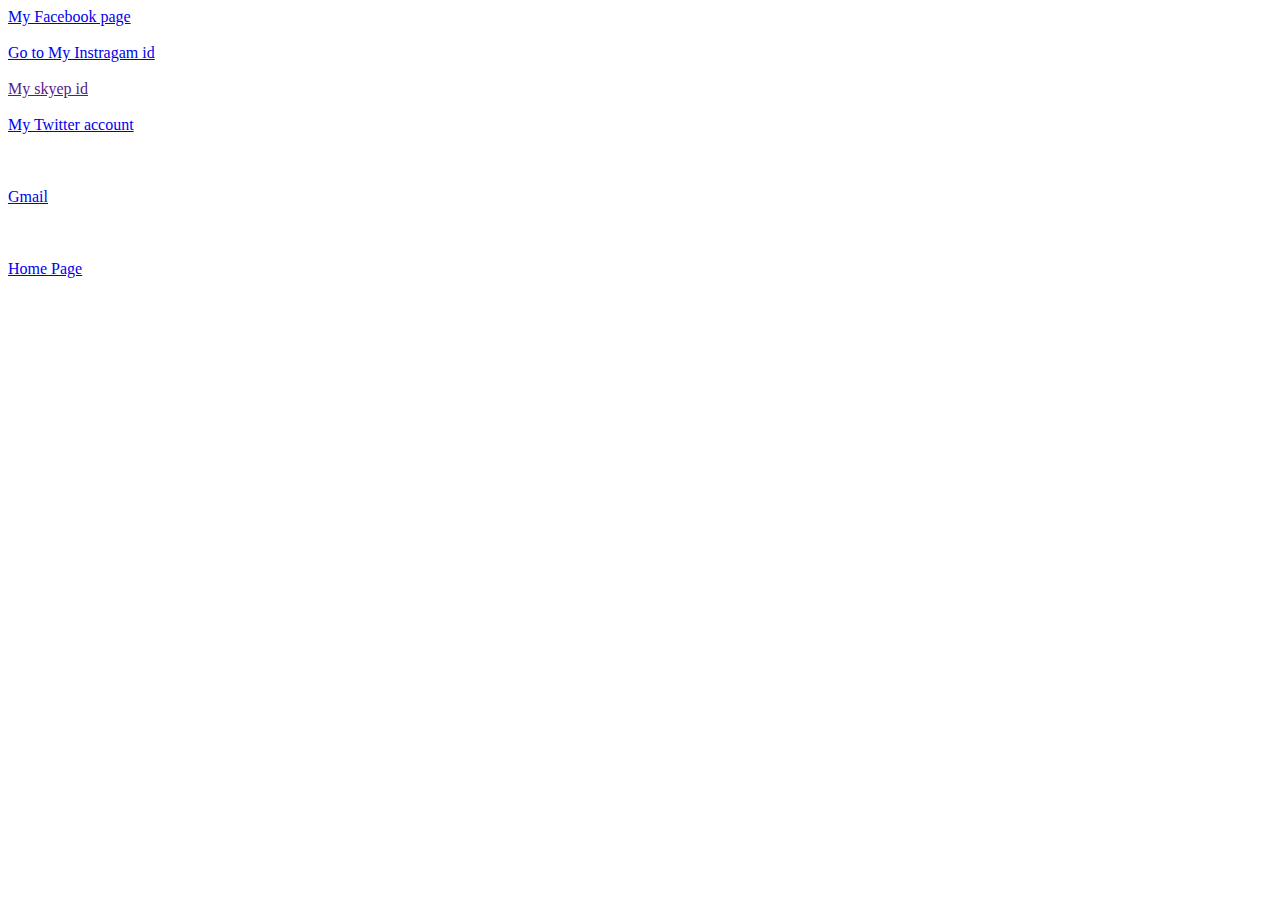
<file: new page/about.html>
<!doctype html>
<html lang="en">
<head>
	<meta charset="utf-8">
	<meta name="viewport" content="width=device-width, initial-scale=1.0">
    <title>about file</title>

    <a href="https://www.facebook.com/gaming/riptorahoman78gmail.commm">My Facebook page</a><br><br>

    <a href="https://www.instagram.com/riptoraihan/">Go to My Instragam id</a><br><br>

    <a href="">My skyep id</a><br><br>

    <a href="https://twitter.com/riptoraihan1">My Twitter account</a><br><br><br><br>

    <a href="https://mail.google.com/mail/u/0/?tab=rm&ogbl">Gmail</a><br><br>

   <br><br>
    <a href="../index.html">Home Page</a>
</head>
</html>
</file>
